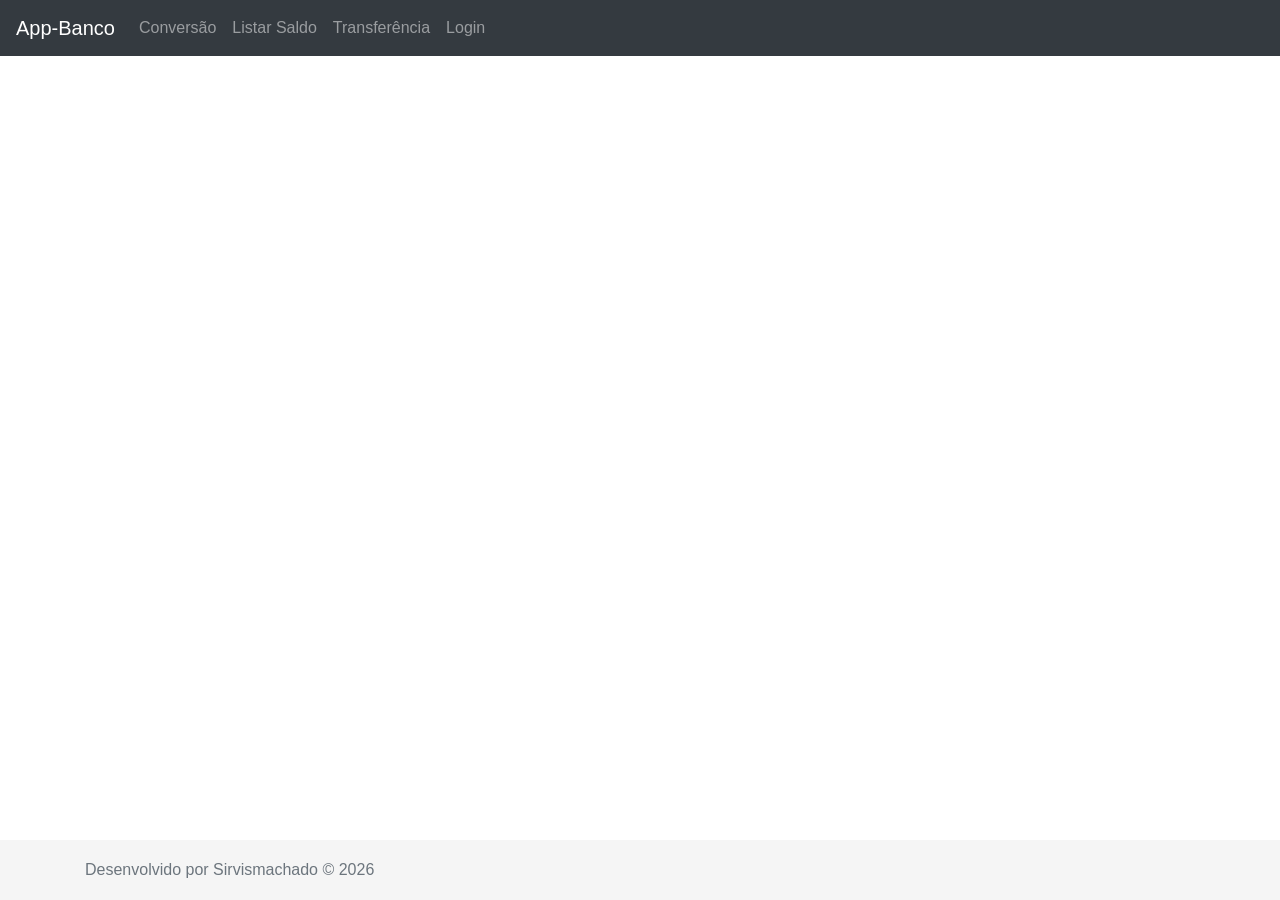
<file: index.html>
<!doctype html>
<html lang="en">

<head>
  <meta charset="utf-8">
  <meta name="viewport" content="width=device-width, initial-scale=1, shrink-to-fit=no">
  <meta name="description" content="">
  <meta name="author" content="">
  <link rel="icon" href="../../../../favicon.ico">

  <title>App-Banco</title>

  <!-- Bootstrap core CSS -->
  <link rel="stylesheet" href="https://cdn.jsdelivr.net/npm/bootstrap@4.0.0/dist/css/bootstrap.min.css"
    integrity="sha384-Gn5384xqQ1aoWXA+058RXPxPg6fy4IWvTNh0E263XmFcJlSAwiGgFAW/dAiS6JXm" crossorigin="anonymous">

  <!-- Custom styles for this template -->
  <link href="assets/style.css" rel="stylesheet">
</head>

<body>
  <header>
    <!-- Fixed navbar -->
    <nav class="navbar navbar-expand-md navbar-dark fixed-top bg-dark">
      <a class="navbar-brand" href="index.html">App-Banco</a>
      <button class="navbar-toggler" type="button" data-toggle="collapse" data-target="#navbarCollapse"
        aria-controls="navbarCollapse" aria-expanded="false" aria-label="Toggle navigation">
        <span class="navbar-toggler-icon"></span>
      </button>
      <div class="collapse navbar-collapse" id="navbarCollapse">
        <ul class="navbar-nav mr-auto">
          <li class="nav-item">
            <a class="nav-link" href="conversor.html">Conversão</a>
          </li>
          <li class="nav-item">
            <a class="nav-link" href="listar.html">Listar Saldo</a>
          </li>
          <li class="nav-item">
            <a class="nav-link" href="transferencia.html">Transferência</a>
          </li>
          <li class="nav-item">
            <a class="nav-link" href="login.html">Login</a>
          </li>
        </ul>
      </div>
    </nav>
  </header>

  <!-- Begin page content -->
  <main role="main" class="container">
    <h1 class="mt-5">Gerenciamos moedas como niguém</h1>
    <p class="lead">Lorem ipsum dolor sit amet, consectetur adipiscing elit, sed do eiusmod tempor incididunt ut labore
      et dolore magna aliqua. Ut enim ad minim veniam, quis nostrud exercitation ullamco laboris nisi ut aliquip ex ea
      commodo consequat. Duis aute irure dolor in reprehenderit in voluptate velit esse cillum dolore eu fugiat nulla
      pariatur. Excepteur sint occaecat cupidatat non proident, sunt in culpa qui officia deserunt mollit anim id est
      laborum.</p>
    <p>Navegue para o melhor<a" href="/conversor.html">conversor monetário</a>já inventado pela humanidade.</p>

  </main>

  <footer class="footer">
    <div class="container">
      <span class="text-muted">Desenvolvido por Sirvismachado &copy; 2026</span>
    </div>
  </footer>

  <!-- Bootstrap core JavaScript
    ================================================== -->
  <!-- Placed at the end of the document so the pages load faster -->
  <script src="https://code.jquery.com/jquery-3.2.1.slim.min.js"
    integrity="sha384-KJ3o2DKtIkvYIK3UENzmM7KCkRr/rE9/Qpg6aAZGJwFDMVNA/GpGFF93hXpG5KkN"
    crossorigin="anonymous"></script>
  <script src="https://cdn.jsdelivr.net/npm/popper.js@1.12.9/dist/umd/popper.min.js"
    integrity="sha384-ApNbgh9B+Y1QKtv3Rn7W3mgPxhU9K/ScQsAP7hUibX39j7fakFPskvXusvfa0b4Q"
    crossorigin="anonymous"></script>
  <script src="https://cdn.jsdelivr.net/npm/bootstrap@4.0.0/dist/js/bootstrap.min.js"
    integrity="sha384-JZR6Spejh4U02d8jOt6vLEHfe/JQGiRRSQQxSfFWpi1MquVdAyjUar5+76PVCmYl"
    crossorigin="anonymous"></script>
</body>

</html>
</file>
<file: assets/style.css>
/* Sticky footer styles
-------------------------------------------------- */
html {
  position: relative;
  min-height: 100%;
}
body {
  /* Margin bottom by footer height */
  margin-bottom: 60px;
  background-image: url(https://images.pexels.com/photos/15166361/pexels-photo-15166361.jpeg);
  background-size: cover;
  color: white;
}
.footer {
  position: absolute;
  bottom: 0;
  width: 100%;
  /* Set the fixed height of the footer here */
  height: 60px;
  line-height: 60px; /* Vertically center the text there */
  background-color: #f5f5f5;
}


/* Custom page CSS
-------------------------------------------------- */
/* Not required for template or sticky footer method. */

body > .container {
  padding: 60px 15px 0;
}

.footer > .container {
  padding-right: 15px;
  padding-left: 15px;
}

h1 {
  font-weight: 700;
}
</file>
